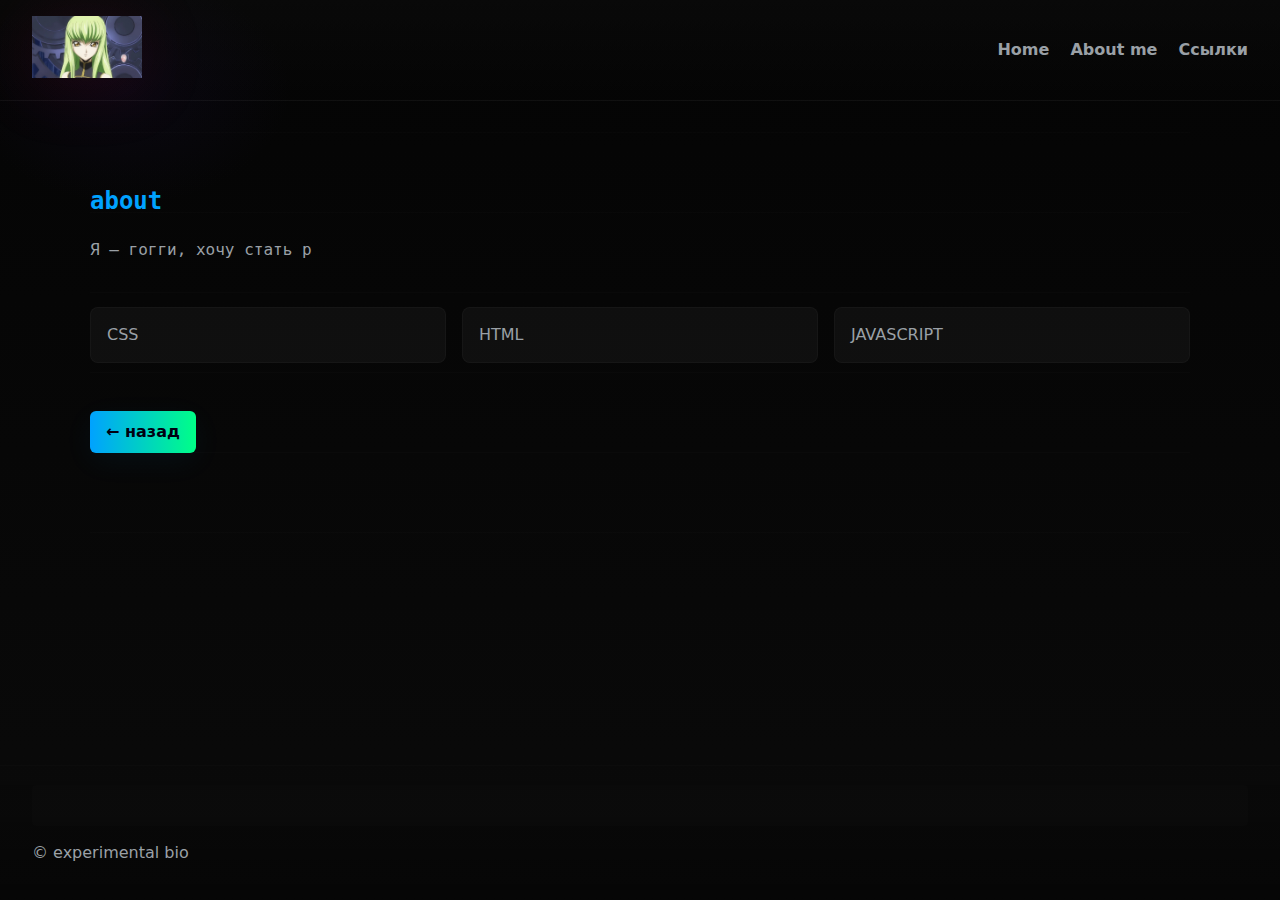
<file: about.html>
<!doctype html>
<html lang="ru">
<head>
  <meta charset="utf-8" />
  <meta name="viewport" content="width=device-width, initial-scale=1" />
  <title>Обо мне — goggi</title>
  <link rel="stylesheet" href="styles.css" />
  <style>
    /* Стили для фиксированного футера */
    html, body {
      height: 100%;
      margin: 0;
      padding: 0;
    }
    
    body {
      display: flex;
      flex-direction: column;
      min-height: 100vh;
    }
    
    main {
      flex: 1;
    }
    
    .site-footer {
      margin-top: auto;
    }
    
    /* Стили для бегущей строки */
    .marquee {
      overflow: hidden;
      white-space: nowrap;
      box-sizing: border-box;
    }
    
    .marquee-track {
      display: inline-block;
      padding-left: 100%;
      animation: marquee 20s linear infinite;
    }
    
    @keyframes marquee {
      0% {
        transform: translateX(0);
      }
      100% {
        transform: translateX(-100%);
      }
    }
  </style>
</head>
<body>
  <header class="site-header">
    <div class="logo-wrap" id="logoWrap" aria-hidden="true">
      <div class="logo-rotator">
        <img src="assets/geass2.webp" alt="Geass emblem" class="logo logo-custom" />
      </div>
    </div>
    <nav class="main-nav">
      <a href="index.html#hero">Home</a>
      <a href="about.html">About me</a>
      <a href="socials.html">Ссылки</a>
    </nav>
  </header>

  <main>
    <section class="about container" style="padding:4rem 0;">
      <h2>about</h2>
      <p class="typewriter" data-text="Я — гогги, хочу стать разработчиком JavaScript, мне 15 лет. Вдохновляюсь аниме-культурой и промышленной эстетикой.">
        <!-- typewriter will populate -->
      </p>

      <div class="cards">
        <article class="card reveal">CSS</article>
        <article class="card reveal">HTML</article>
        <article class="card reveal">JAVASCRIPT</article>
      </div>

      <p style="margin-top:2rem;"><a class="btn" href="index.html#hero">← назад</a></p>
    </section>
  </main>

  <footer class="site-footer">
    <div class="marquee">
      <div class="marquee-track">SYSTEM: AUTHORIZED — Яна - ВладыЧественности - • GOGGI • БОГДАН • КУЗ • АКУЛА • КИБЕР • КСПИЛЬ • ДРУКИ • SYNCHRONIZED</div>
    </div>
    <p>&copy; experimental bio</p>
  </footer>

  <script type="module" src="script.js"></script>
</body>
</html>
</file>
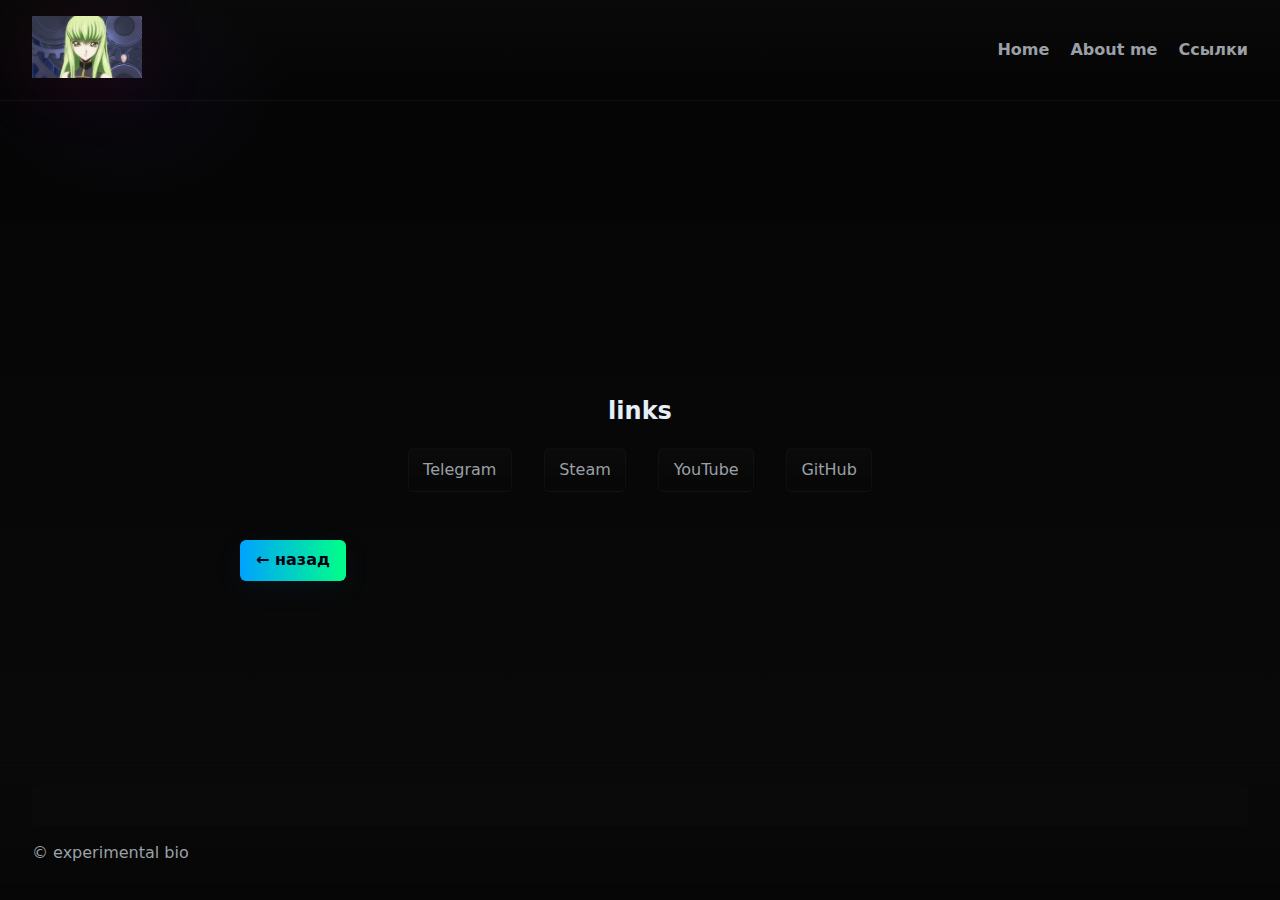
<file: socials.html>
<!doctype html>
<html lang="ru">
<head>
  <meta charset="utf-8" />
  <meta name="viewport" content="width=device-width, initial-scale=1" />
  <title>links</title>
  <link rel="stylesheet" href="styles.css" />
  <style>
    /* Стили для фиксированного футера */
    html, body {
      height: 100%;
      margin: 0;
      padding: 0;
    }
    
    body {
      display: flex;
      flex-direction: column;
      min-height: 100vh;
    }
    
    main {
      flex: 1;
      display: flex;
      align-items: center;
      justify-content: center;
      min-height: 70vh;
    }
    
    .socials {
      text-align: center;
      width: 100%;
      margin-top: 10vh;
    }
    
    .social-list {
      list-style: none;
      padding: 0;
      margin: 0;
      display: flex;
      flex-direction: row;
      justify-content: center;
      gap: 2rem;
      flex-wrap: wrap;
    }
    
    .back-button-container {
      text-align: left;
      margin-top: 2rem;
      width: 200px;
      margin-left: calc(50% - 400px);
    }
    
    .site-footer {
      margin-top: auto;
    }
    
    /* Стили для бегущей строки */
    .marquee {
      overflow: hidden;
      white-space: nowrap;
      box-sizing: border-box;
    }
    
    .marquee-track {
      display: inline-block;
      padding-left: 100%;
      animation: marquee 20s linear infinite;
    }
    
    @keyframes marquee {
      0% {
        transform: translateX(0);
      }
      100% {
        transform: translateX(-100%);
      }
    }
  </style>
</head>
<body>
  <header class="site-header">
    <div class="logo-wrap" id="logoWrap" aria-hidden="true">
      <div class="logo-rotator">
        <img src="assets/geass2.webp" alt="Geass emblem" class="logo logo-custom" />
      </div>
    </div>
    <nav class="main-nav">
      <a href="index.html#hero">Home</a>
      <a href="about.html">About me</a>
      <a href="socials.html">Ссылки</a>
    </nav>
  </header>
  
  <main>
    <section class="socials container" style="padding:4rem 0;">
      <h2>links</h2>
      <ul class="social-list">
        <li><a class="social" href="https://t.me/goggisnajpep" data-service="telegram" target="_blank" rel="noopener">Telegram</a></li>
        <li><a class="social" href="https://steamcommunity.com/id/goggisnajpep/" data-service="steam" target="_blank" rel="noopener">Steam</a></li>
        <li><a class="social" href="https://www.youtube.com/@ex3m22" data-service="youtube" target="_blank" rel="noopener">YouTube</a></li>
        
        <li><a class="social" href="https://github.com/goggi22" data-service="github" target="_blank" rel="noopener">GitHub</a></li>
      </ul>

      <div class="back-button-container">
        <a class="btn" href="index.html#hero">← назад</a>
      </div>
    </section>
  </main>
    
  <footer class="site-footer">
    <div class="marquee">
      <div class="marquee-track">SYSTEM: AUTHORIZED — Яна - ВладыЧественности - • GOGGI • БОГДАН • КУЗ • АКУЛА • КИБЕР • КСПИЛЬ • ДРУКИ • SYNCHRONIZED</div>
    </div>
    <p>&copy; experimental bio</p>
  </footer>

  <script type="module" src="script.js"></script>
</body>
</html>
</file>
<file: styles.css>
:root{
  --bg:#0a0a0a;
  --deep-violet:#2d1b69;
  --blood-red:#c00a35;
  --neon-green:#00ff87;
  --electric-blue:#00a2ff;
  --muted:#9aa0a6;
  --glass: rgba(255,255,255,0.04);
  --accent: var(--electric-blue);
  --font-mono: ui-monospace, SFMono-Regular, Menlo, Monaco, 'Roboto Mono', monospace;
  --font-sans: Inter, system-ui, -apple-system, 'Segoe UI', Roboto, 'Helvetica Neue', Arial, sans-serif;
}

*{box-sizing:border-box}
html,body{height:100%}
/* Фоллбек/глобальное свойство для плавного скролла */
html{scroll-behavior:smooth}
body{
  margin:0;
  font-family:var(--font-sans);
  background: radial-gradient(ellipse at 10% 10%, rgba(45,27,105,0.12), transparent 10%),
              linear-gradient(180deg, rgba(0,0,0,0.6), rgba(10,10,10,1));
  color:#e6eef8;
  background-color:var(--bg);
  -webkit-font-smoothing:antialiased;
  -moz-osx-font-smoothing:grayscale;
  line-height:1.4;
}

.container{max-width:1100px;margin:0 auto;padding:2rem}

/* Header */
.site-header{
  display:flex;align-items:center;justify-content:space-between;padding:1rem 2rem;position:sticky;top:0;background:linear-gradient(180deg, rgba(255,255,255,0.02), transparent);z-index:40;border-bottom:1px solid rgba(255,255,255,0.03)
}
.logo{height:64px;filter:drop-shadow(0 8px 32px rgba(192,10,53,0.12));transition:transform 320ms ease,filter 320ms ease}
.logo:hover{transform:translateY(-2px) scale(1.02);filter:drop-shadow(0 12px 40px rgba(192,10,53,0.22))}
.logo-custom{width:110px;height:auto;object-fit:contain}
.logo-wrap{background:transparent}
/* Сделать фон логотипов прозрачным (если изображение поддерживает прозрачность) */
.logo, .logo-custom, .nerv-badge{background:transparent}

/* Обертка для смещения NERV вправо — не конфликтует с transform анимации самой картинки */
.nerv-wrap{display:inline-block;transform:translateX(4.8vw);transition:transform 420ms ease}

/* styling for inline SVG wrappers to control sizes */
.logo-custom-svg svg{width:110px;height:auto;display:block}
.nerv-svg{width:280px;height:auto;display:block}
.main-nav a{color:var(--muted);margin-left:1rem;text-decoration:none;font-weight:600}
.main-nav a:hover{color:var(--electric-blue);text-shadow:0 0 10px rgba(0,162,255,0.15)}

/* Hero */
.hero{padding:6rem 0;position:relative;overflow:hidden}
.hero-grid{display:grid;grid-template-columns:1fr 420px;gap:2rem;align-items:center}
.title{font-family:var(--font-mono);font-size:2.6rem;margin:0;color:var(--deep-violet)}
.title .geass{letter-spacing:0.08em}
.subtitle{color:var(--muted);margin:0.5rem 0 1.5rem}

.terminal{background:linear-gradient(180deg, rgba(255,255,255,0.02), rgba(255,255,255,0.01));padding:1rem;border-radius:8px;border:1px solid rgba(255,255,255,0.03);font-family:var(--font-mono);color:var(--neon-green);min-height:5rem;position:relative;overflow:hidden}
.terminal-lines{white-space:pre-wrap;min-height:3rem}
.terminal-cursor{position:absolute;right:1rem;bottom:1rem;color:var(--neon-green);opacity:1;animation:blink 1s steps(2, start) infinite}

.btn{display:inline-block;margin-top:1rem;padding:0.6rem 1rem;border-radius:6px;background:linear-gradient(90deg,var(--electric-blue),var(--neon-green));color:#001; font-weight:700;text-decoration:none;box-shadow:0 8px 30px rgba(0,162,255,0.06);transition:all 300ms ease-in-out}
.btn:hover{transform:translateY(-4px);filter:drop-shadow(0 10px 30px rgba(0,255,135,0.08))}

.hero-right{display:flex;justify-content:center}
.logo-gear{position:relative;width:320px;height:320px}
.logo-gear{position:relative;width:340px;height:340px;display:flex;align-items:center;justify-content:center}
.logo-gear img{max-width:100%;height:auto;display:block}
.nerv-badge{width:280px;filter:drop-shadow(0 18px 40px rgba(192,10,53,0.14));transition:transform 420ms ease,filter 420ms ease}
.nerv-badge:hover{transform:translateY(-6px) scale(1.02);filter:drop-shadow(0 28px 60px rgba(192,10,53,0.26))}

/* micro animation: slow pulse glow */
.nerv-badge{animation:badgePulse 4.6s ease-in-out infinite}
@keyframes badgePulse{
  0%{filter:drop-shadow(0 12px 28px rgba(192,10,53,0.10))}
  50%{filter:drop-shadow(0 32px 80px rgba(192,10,53,0.22)); transform:translateY(-2px) scale(1.01)}
  100%{filter:drop-shadow(0 12px 28px rgba(192,10,53,0.10)); transform:none}
}

/* Смещение hero-контента вправо, чтобы элементы не были слишком близко к левому краю */
.hero-left, .hero-right{transition:transform 0.6s ease-in-out}
@media (min-width:880px){
  /* сдвигаем левую колонку вправо на процент от ширины экрана */
  .hero-left{transform:translateX(6vw)}
  /* немного компенсируем правую колонку влево */
  .hero-right{transform:translateX(-3vw)}
}

/* About */
.about{padding:4rem 0;background-image:repeating-linear-gradient(0deg, rgba(255,255,255,0.01) 0 1px, transparent 1px 80px), url('');background-position:0 0}
.about h2{font-family:var(--font-mono);color:var(--electric-blue)}
.typewriter{font-family:var(--font-mono);color:var(--muted);min-height:44px}
.cards{display:flex;gap:1rem;margin-top:1.5rem}
.card{flex:1;padding:1rem;background:var(--glass);border:1px solid rgba(255,255,255,0.03);border-radius:8px;color:var(--muted)}

/* Socials */
.social-list{display:flex;gap:1rem;flex-wrap:wrap;list-style:none;padding:0;margin:1rem 0 2rem}
.social{display:inline-block;padding:0.6rem 0.9rem;border-radius:6px;background:linear-gradient(180deg, rgba(255,255,255,0.02), transparent);border:1px solid rgba(255,255,255,0.03);text-decoration:none;color:var(--muted);transition:all 220ms}
.social:hover{color:var(--neon-green);box-shadow:0 6px 20px rgba(0,255,135,0.06);transform:translateY(-4px)}

/* Reveal on scroll */
.reveal{opacity:0;transform:translateY(18px);transition:all 700ms cubic-bezier(.2,.9,.2,1)}
.reveal.visible{opacity:1;transform:none}

/* Neon hover effect */
.neon{box-shadow:0 0 12px rgba(0,162,255,0.18),0 0 30px rgba(0,162,255,0.06);border-color:rgba(0,162,255,0.18)}

/* Footer */
.site-footer{padding:1.2rem 2rem;border-top:1px solid rgba(255,255,255,0.03);color:var(--muted);position:relative;background:linear-gradient(180deg, transparent, rgba(0,0,0,0.4))}
.marquee{overflow:hidden;background:rgba(255,255,255,0.01);border-radius:4px;margin-bottom:0.6rem}
.marquee-track{display:inline-block;padding:0.6rem 1rem;white-space:nowrap;color:var(--blood-red);animation:marquee 12s linear infinite}

@keyframes marquee{0%{transform:translateX(0)}100%{transform:translateX(-50%)}}
@keyframes blink{50%{opacity:0}}

/* small screens */
@media (max-width:880px){
  .hero-grid{grid-template-columns:1fr;gap:1rem}
  .hero-right{order:-1;margin-bottom:1.2rem}
  .logo-gear{width:220px;height:220px}
  .nerv-wrap{transform:none}
}

/* typewriter fallback cursor animation for JS-less env */
.typewriter::after{content:""}
</file>
